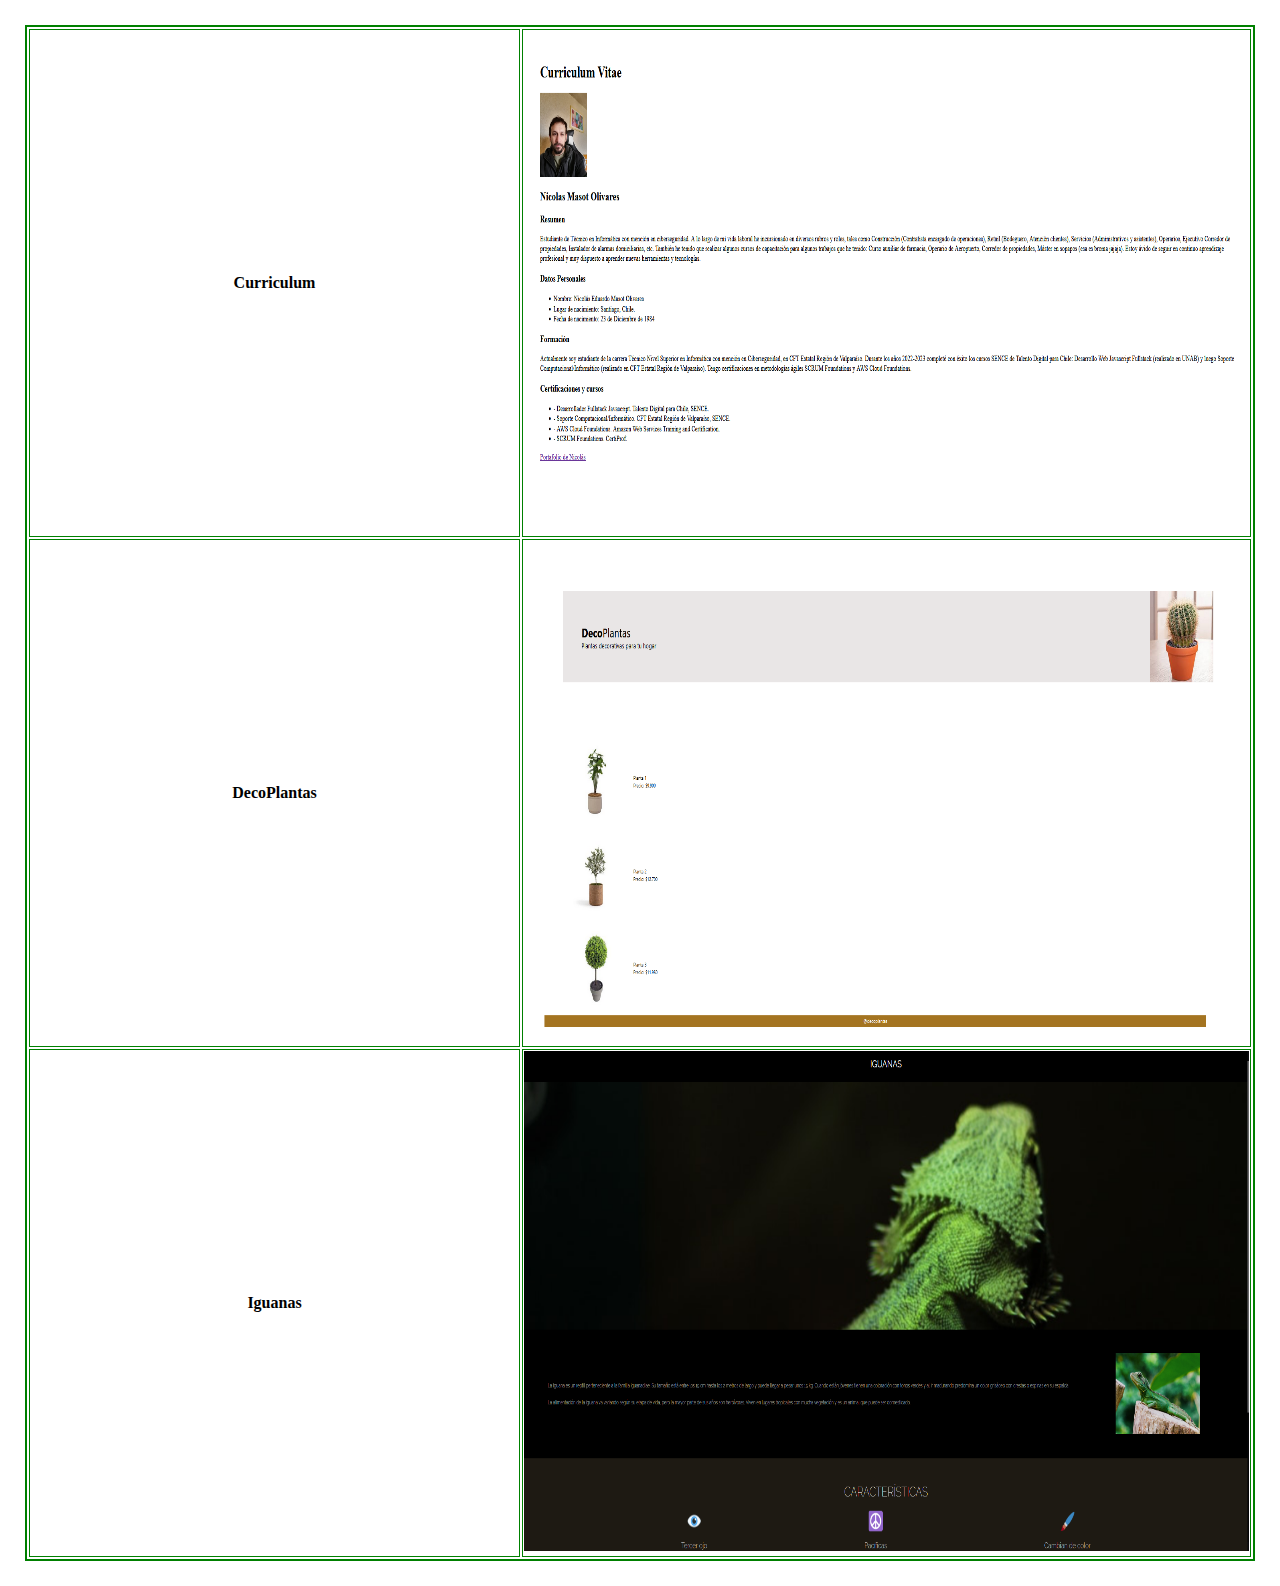
<file: portafolio.html>
<!DOCTYPE html>
<html lang="en">

<head>
    <meta charset="UTF-8">
    <meta name="viewport" content="width=device-width, initial-scale=1.0">
    <title>Portafolio</title>
    <link rel="stylesheet" href="assets/CSS/style_portafolio.css">
</head>

<body>
    <main>
        <table>
            <tr>
                <th>Curriculum</th>
                <td><img src="assets/img/screenshot-cv.png" alt=""></td>
            </tr>
            <tr>
                <th>DecoPlantas</th>
                <td><img src="assets/img/screenshot-plantas.png" alt=""></td>
            </tr>
            <tr>
                <th>Iguanas</th>
                <td><img src="assets/img/screenshot-iguanas.png" alt=""></td>
            </tr>

        </table>
    </main>
</body>

</html>
</file>
<file: assets/CSS/style_portafolio.css>
body {
    margin: 25px;

}

table {
    border: 2px solid green;

}

table th {

    width: 1500px;
    border: 1px solid green;

}

table td {
    border: 1px solid green;
}

img {
    width: 725px;
    height: 500px;
}
</file>
